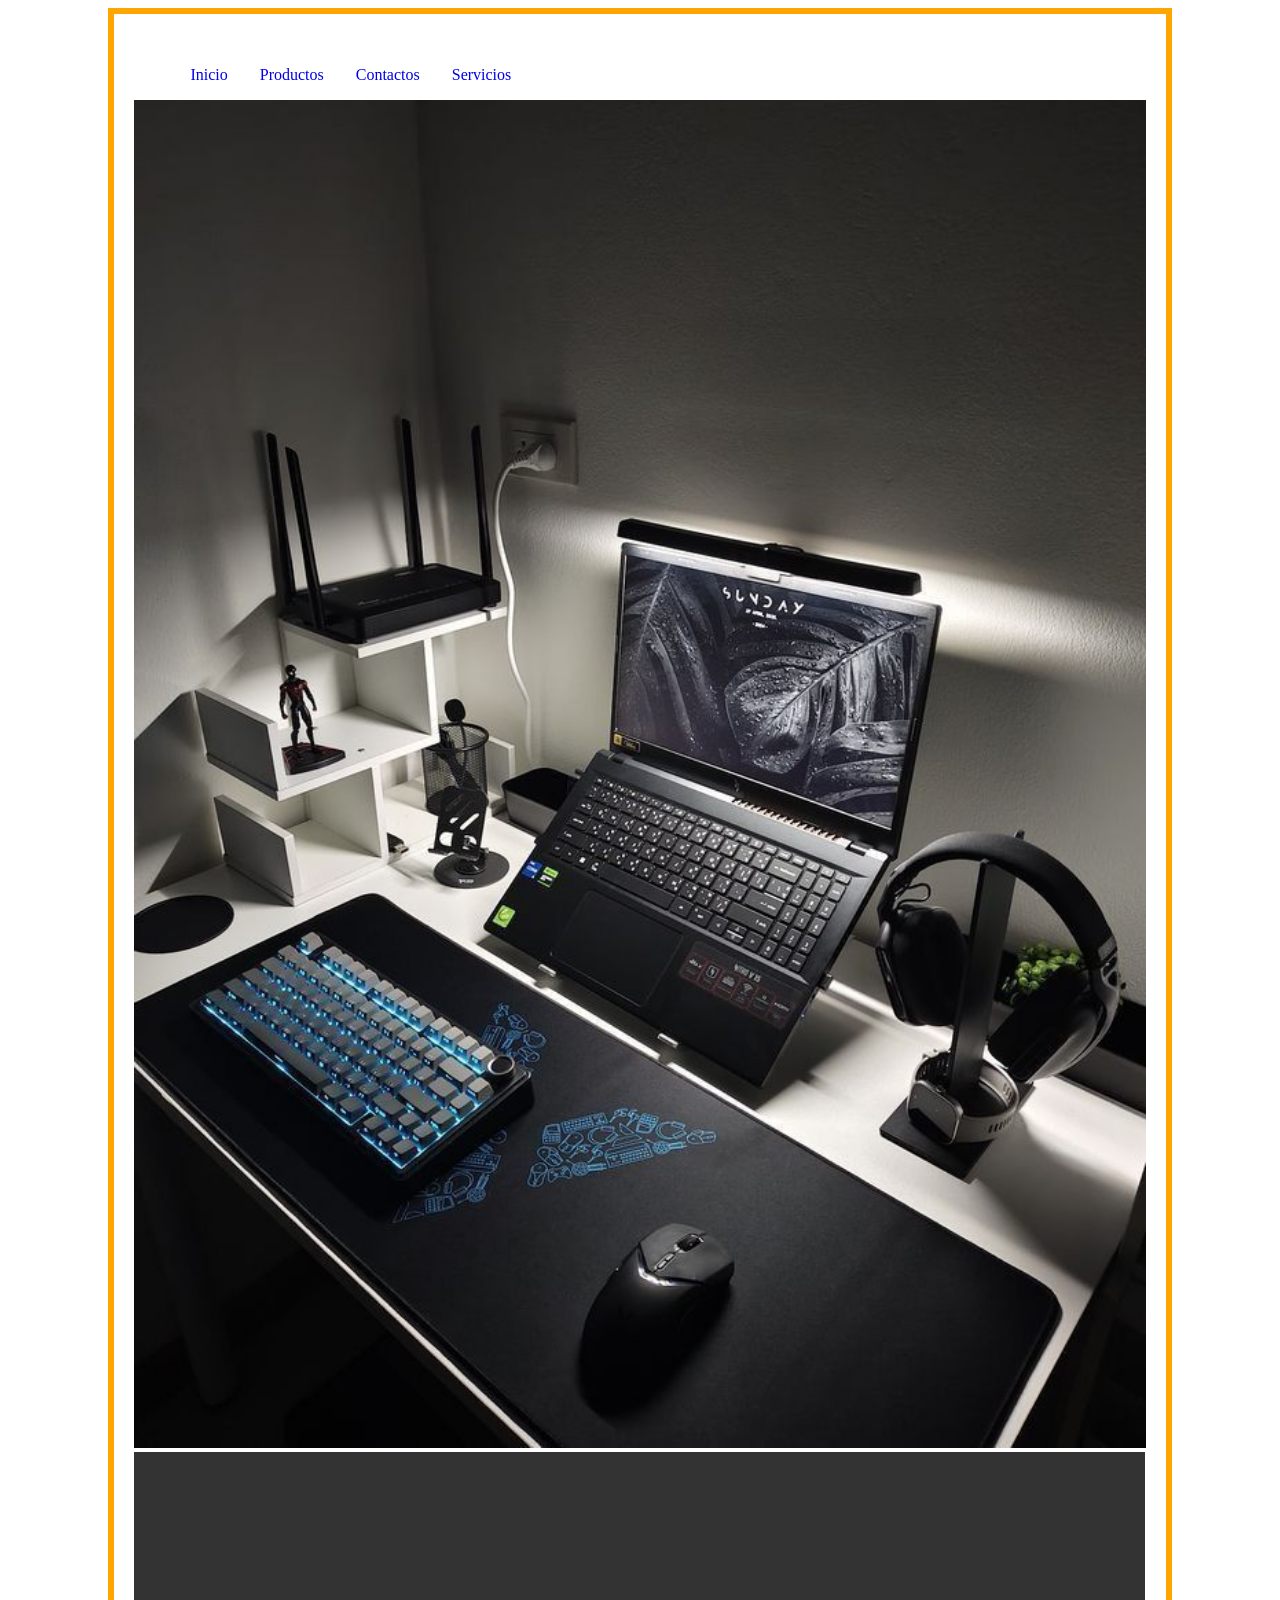
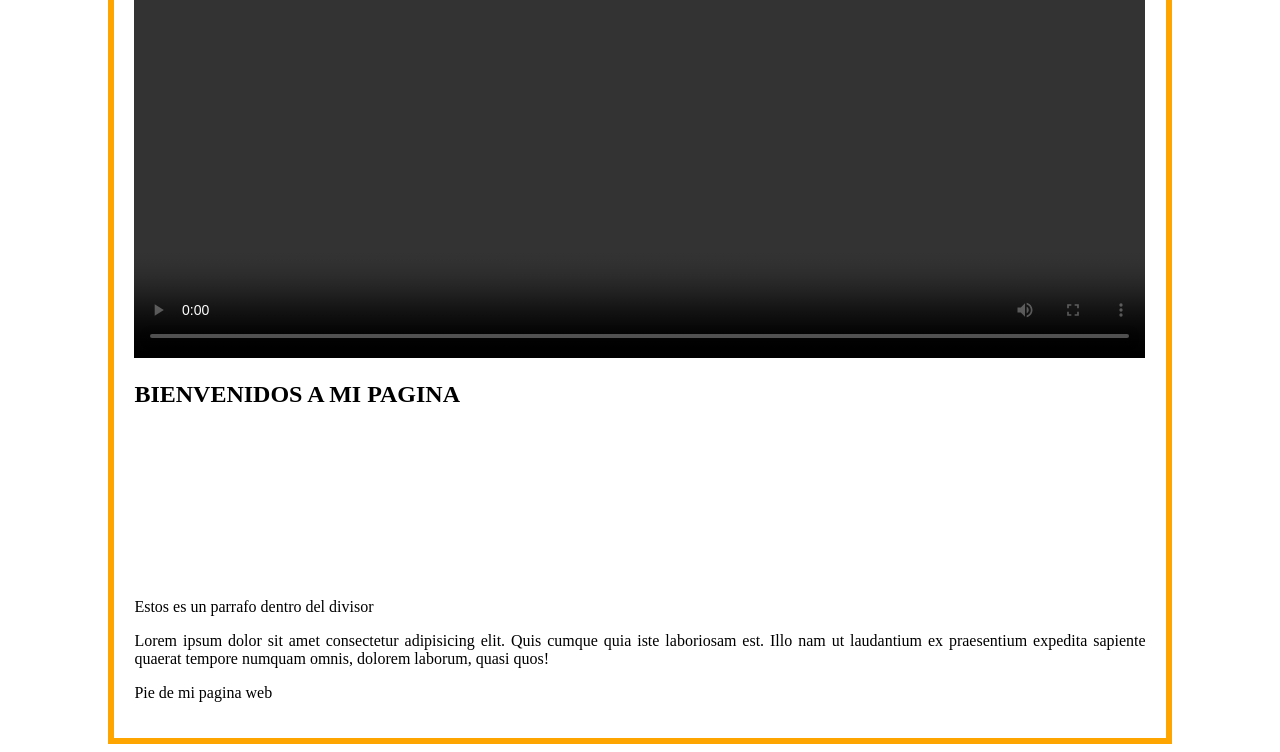
<file: index.html>
<!DOCTYPE html>
<html lang="en">
<head>
    <meta charset="UTF-8">
    <meta name="viewport" content="width=device-width, initial-scale=1.0">
    <title>CSS</title>
</head>
<link rel="stylesheet" href="css/style.css">
<body>
    <div class="container">
        <header>
            <nav class="menu">
                <ul>
                    <li><a href="#">Inicio</a></li>
                    <li><a href="view/productos.html">Productos</a></li>
                    <li><a href="view/contactos.html">Contactos</a></li>
                    <li><a href="view/servicios.html">Servicios</a></li>
                </ul>
            </nav>
        </header>
        <main>
            <img src="img/setap.jpg" alt="">
            <video src="video/video_servicios.mp4"controls width="100%" autoplay> </video>
            <div class="main_principal">
                <h2>BIENVENIDOS A MI PAGINA</h2>
                <iframe width="100% height="315" src="https://www.youtube.com/embed/v61bACDzdjA?si=TJRj-CLU4i3tduho" title="YouTube video player" frameborder="0" allow="accelerometer; autoplay; clipboard-write; encrypted-media; gyroscope; picture-in-picture; web-share" referrerpolicy="strict-origin-when-cross-origin" allowfullscreen></iframe>
                <P>Estos es un parrafo dentro del divisor</P>
                <p>Lorem ipsum dolor sit amet consectetur adipisicing elit. Quis cumque quia iste laboriosam est. Illo nam ut laudantium ex praesentium expedita sapiente quaerat tempore numquam omnis, dolorem laborum, quasi quos!</p>
            </div>
        </main>
        <footer>
            <p>Pie de mi pagina web</p>
        </footer>
    </div>
</body>
</html>
</file>
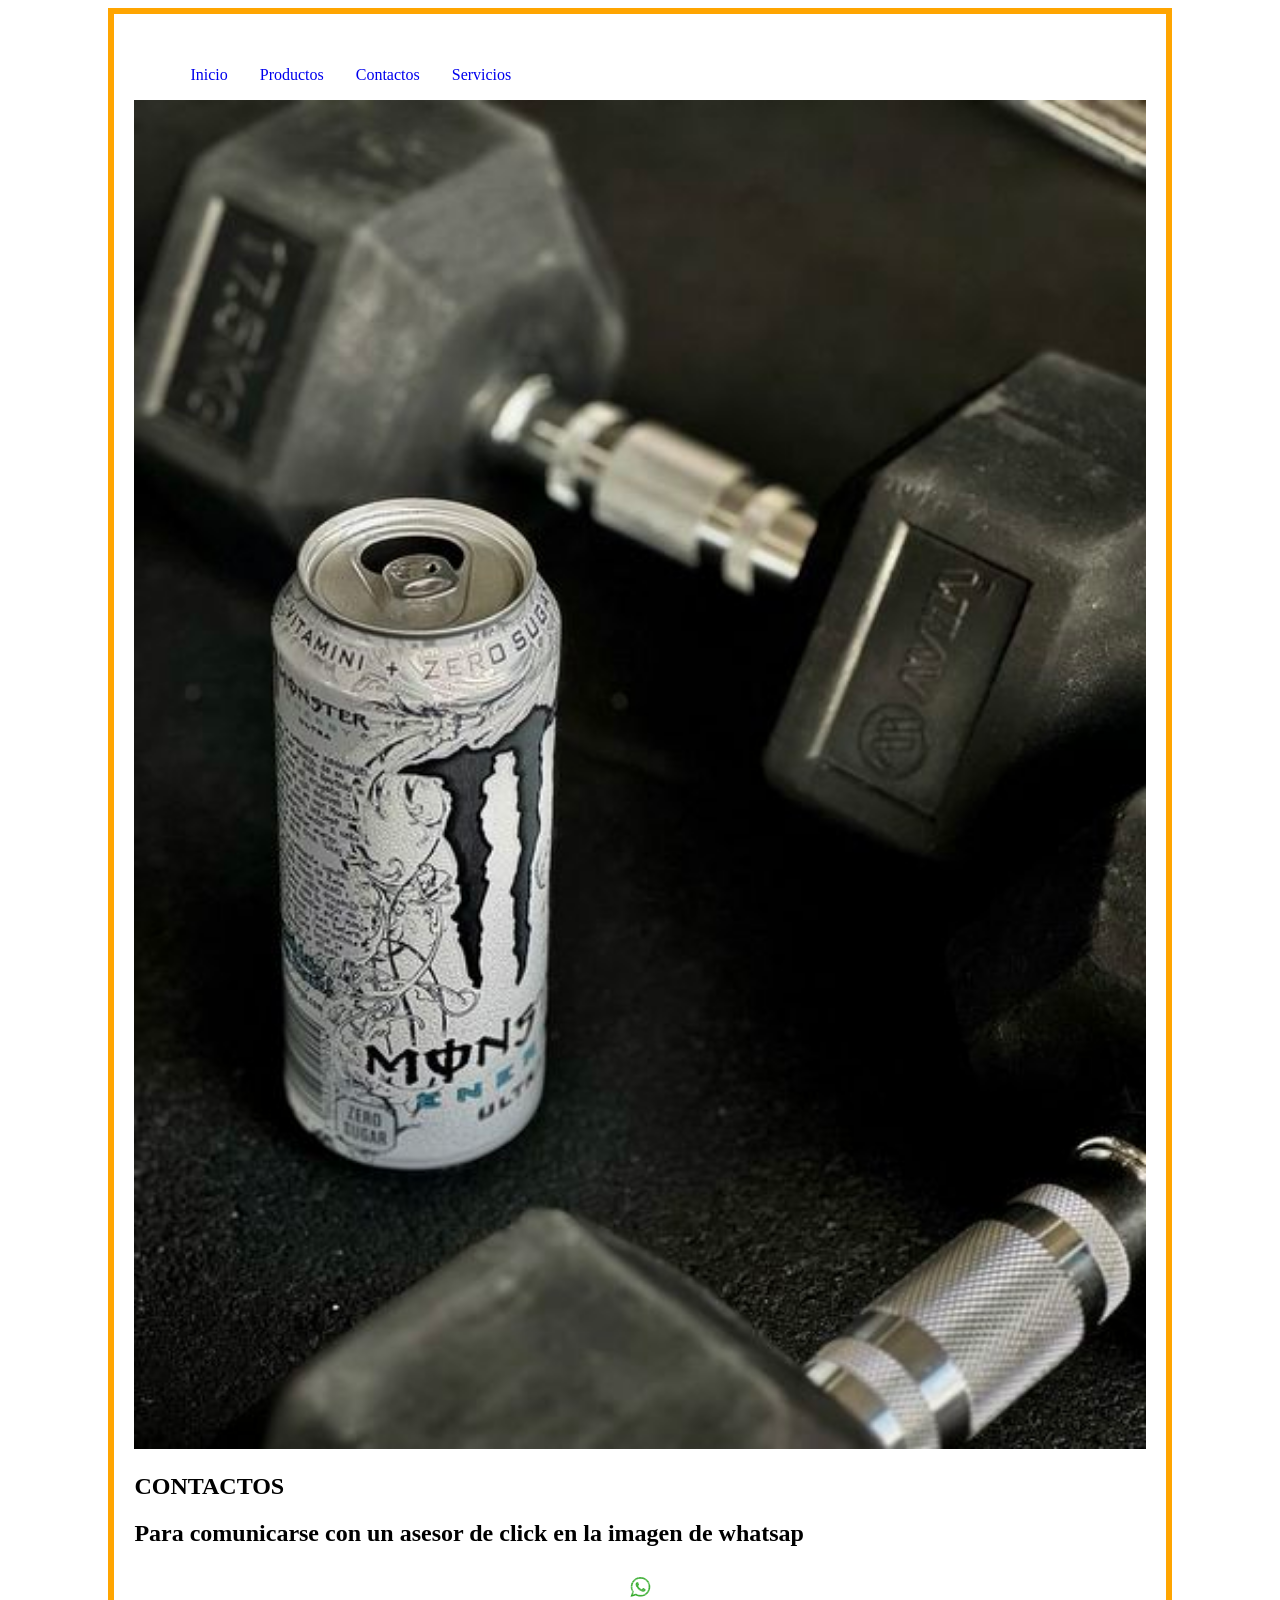
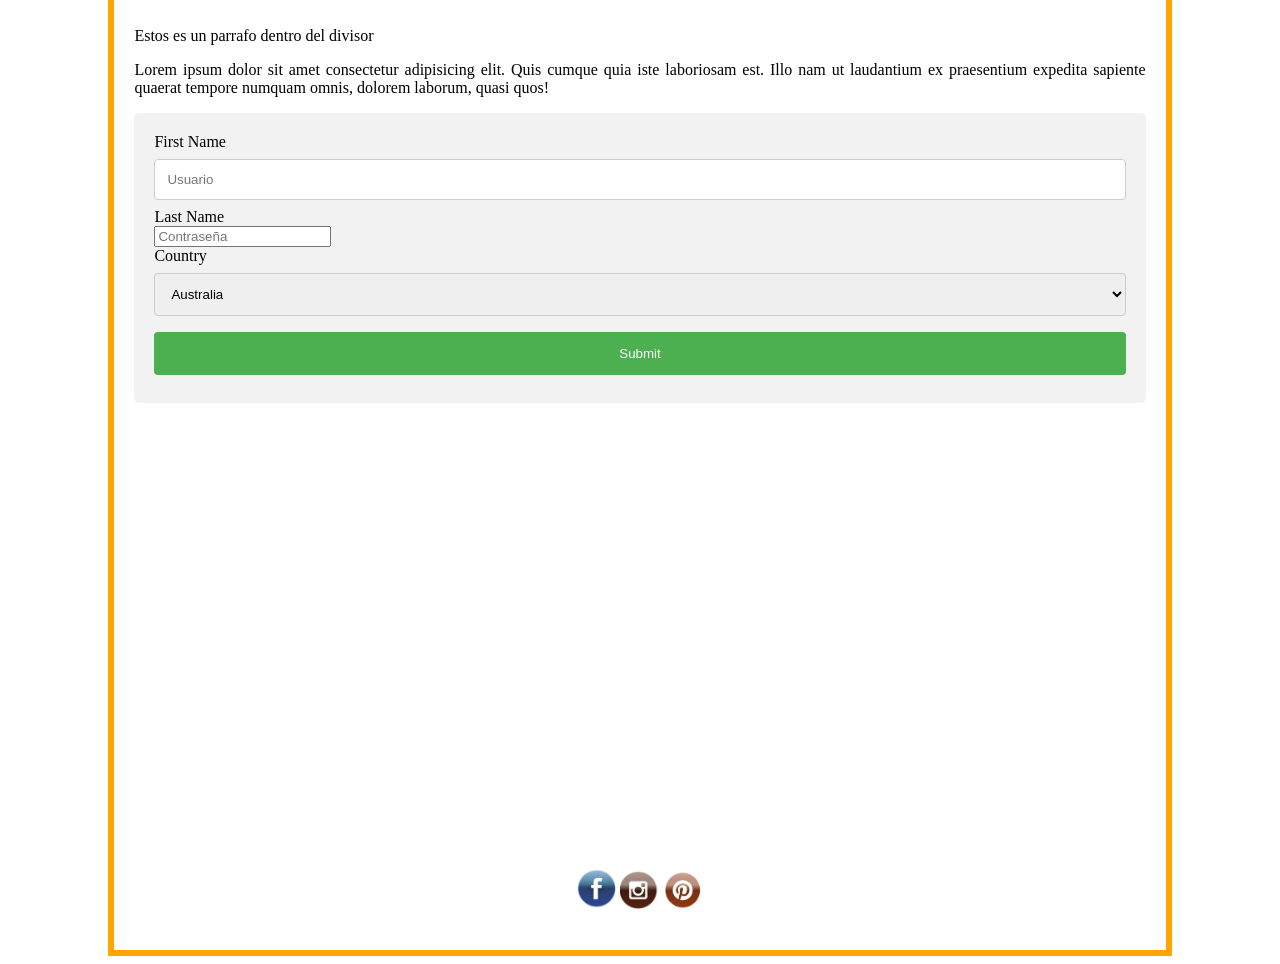
<file: view/contactos.html>
<!DOCTYPE html>
<html lang="en">
<head>
    <meta charset="UTF-8">
    <meta name="viewport" content="width=device-width, initial-scale=1.0">
    <title>CSS</title>
</head>
<link rel="stylesheet" href="../css/style.css">
<body>
    <div class="container">
        <header>
            <nav class="menu">
                <ul>
                    <li><a href="../index.html">Inicio</a></li>
                    <li><a href="productos.html">Productos</a></li>
                    <li><a href="#">Contactos</a></li>
                    <li><a href="servicios.html">Servicios</a></li>
                </ul>
            </nav>
        </header>
        <main>
            <img src="../img/contactos.jpg" alt="">
            <div class="main_principal">
                <h2>CONTACTOS</h2>
                <h2>Para comunicarse con un asesor de click en la imagen de whatsap</h2>
                <p style="text-align: center;">
                <a href="https://wa.me/573103456789?text=Hola%20quiero%20saber%20mas%20informacion%20sobre%20sus%20productos">
                <img src="../img/img_boton_whatsapp (1).png" style="width: 40px;" float="left" alt="">
                </a>
                </p>
                <P>Estos es un parrafo dentro del divisor</P>
                <p>Lorem ipsum dolor sit amet consectetur adipisicing elit. Quis cumque quia iste laboriosam est. Illo nam ut laudantium ex praesentium expedita sapiente quaerat tempore numquam omnis, dolorem laborum, quasi quos!</p>
            </div>
        </main>
<form action="/action_page.php">
        <label for="fname">First Name</label>
        <input type="text" id="fname" name="Usuario" placeholder="Usuario">

        <label for="lname">Last Name</label>
        <input type="password" id="lname" name="Contraseña" placeholder="Contraseña">

        <label for="Rol">Country</label>
        <select id="country" name="country">
        <option value="Administrados">Australia</option>
        <option value="Estudiante">Canada</option>
        <option value="Profesor">USA</option>
        </select>
  
  <input type="submit" value="Submit">
</form>
<iframe src="https://www.google.com/maps/embed?pb=!1m18!1m12!1m3!1d3947.8795531103683!2d-73.5990052255073!3d8.314766499761022!2m3!1f0!2f0!3f0!3m2!1i1024!2i768!4f13.1!3m3!1m2!1s0x8e5d8f7d27c7bf07%3A0xa72b1dc51f284557!2sUniversidad%20Popular%20del%20Cesar%20-%20Aguachica!5e0!3m2!1ses-419!2sco!4v1773434051644!5m2!1ses-419!2sco" 
width="600" height="450" style="border:0; margin: 0 auto; display: block;" allowfullscreen="" loading="lazy" referrerpolicy="no-referrer-when-downgrade"></iframe>
        <footer>
            <p style="text-align: center;">
                <a href="https://www.facebook.com/"> <img src="../img/boton_facebook.png" alt="" width="40px"></a>
                <a href="https://www.instagram.com/"> <img src="../img/boton_instagram.png" alt="" width="40px"></a>
                <a href="https://www.pinterest.com/"> <img src="../img/boton_pinteres.png" alt="" width="40px"></a>
            </p>
        </footer>
    </div>
</body>
</html>
</file>
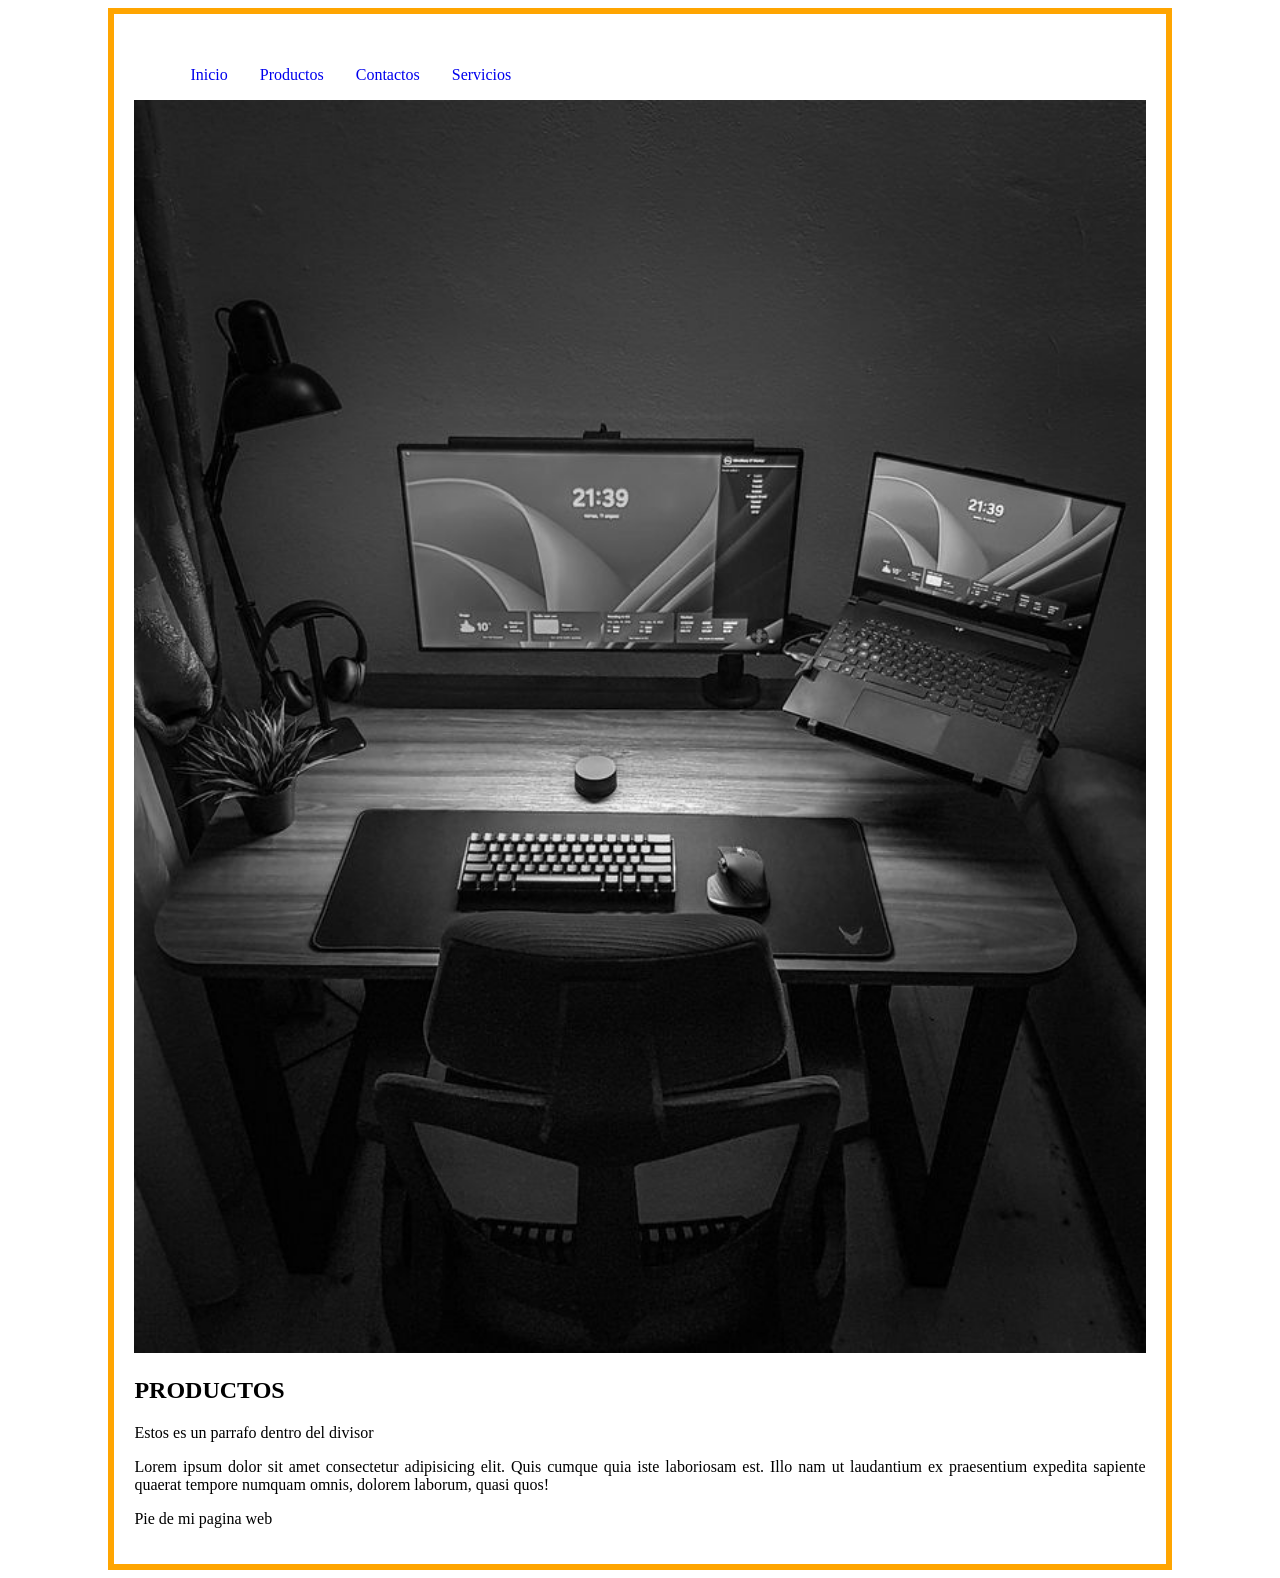
<file: view/productos.html>
<!DOCTYPE html>
<html lang="en">
<head>
    <meta charset="UTF-8">
    <meta name="viewport" content="width=device-width, initial-scale=1.0">
    <title>CSS</title>
</head>
<link rel="stylesheet" href="../css/style.css">
<body>
    <div class="container">
        <header>
            <nav class="menu">
                <ul>
                    <li><a href="../index.html">Inicio</a></li>
                    <li><a href="#">Productos</a></li>
                    <li><a href="contactos.html">Contactos</a></li>
                    <li><a href="servicios.html">Servicios</a></li>
                </ul>
            </nav>
        </header>
        <main>
            <img src="../img/setap2.jpg" alt="">
            <div class="main_principal">
                <h2>PRODUCTOS</h2>
                <P>Estos es un parrafo dentro del divisor</P>
                <p>Lorem ipsum dolor sit amet consectetur adipisicing elit. Quis cumque quia iste laboriosam est. Illo nam ut laudantium ex praesentium expedita sapiente quaerat tempore numquam omnis, dolorem laborum, quasi quos!</p>
            </div>
        </main>
        <footer>
            <p>Pie de mi pagina web</p>
        </footer>
    </div>
</body>
</html>
</file>
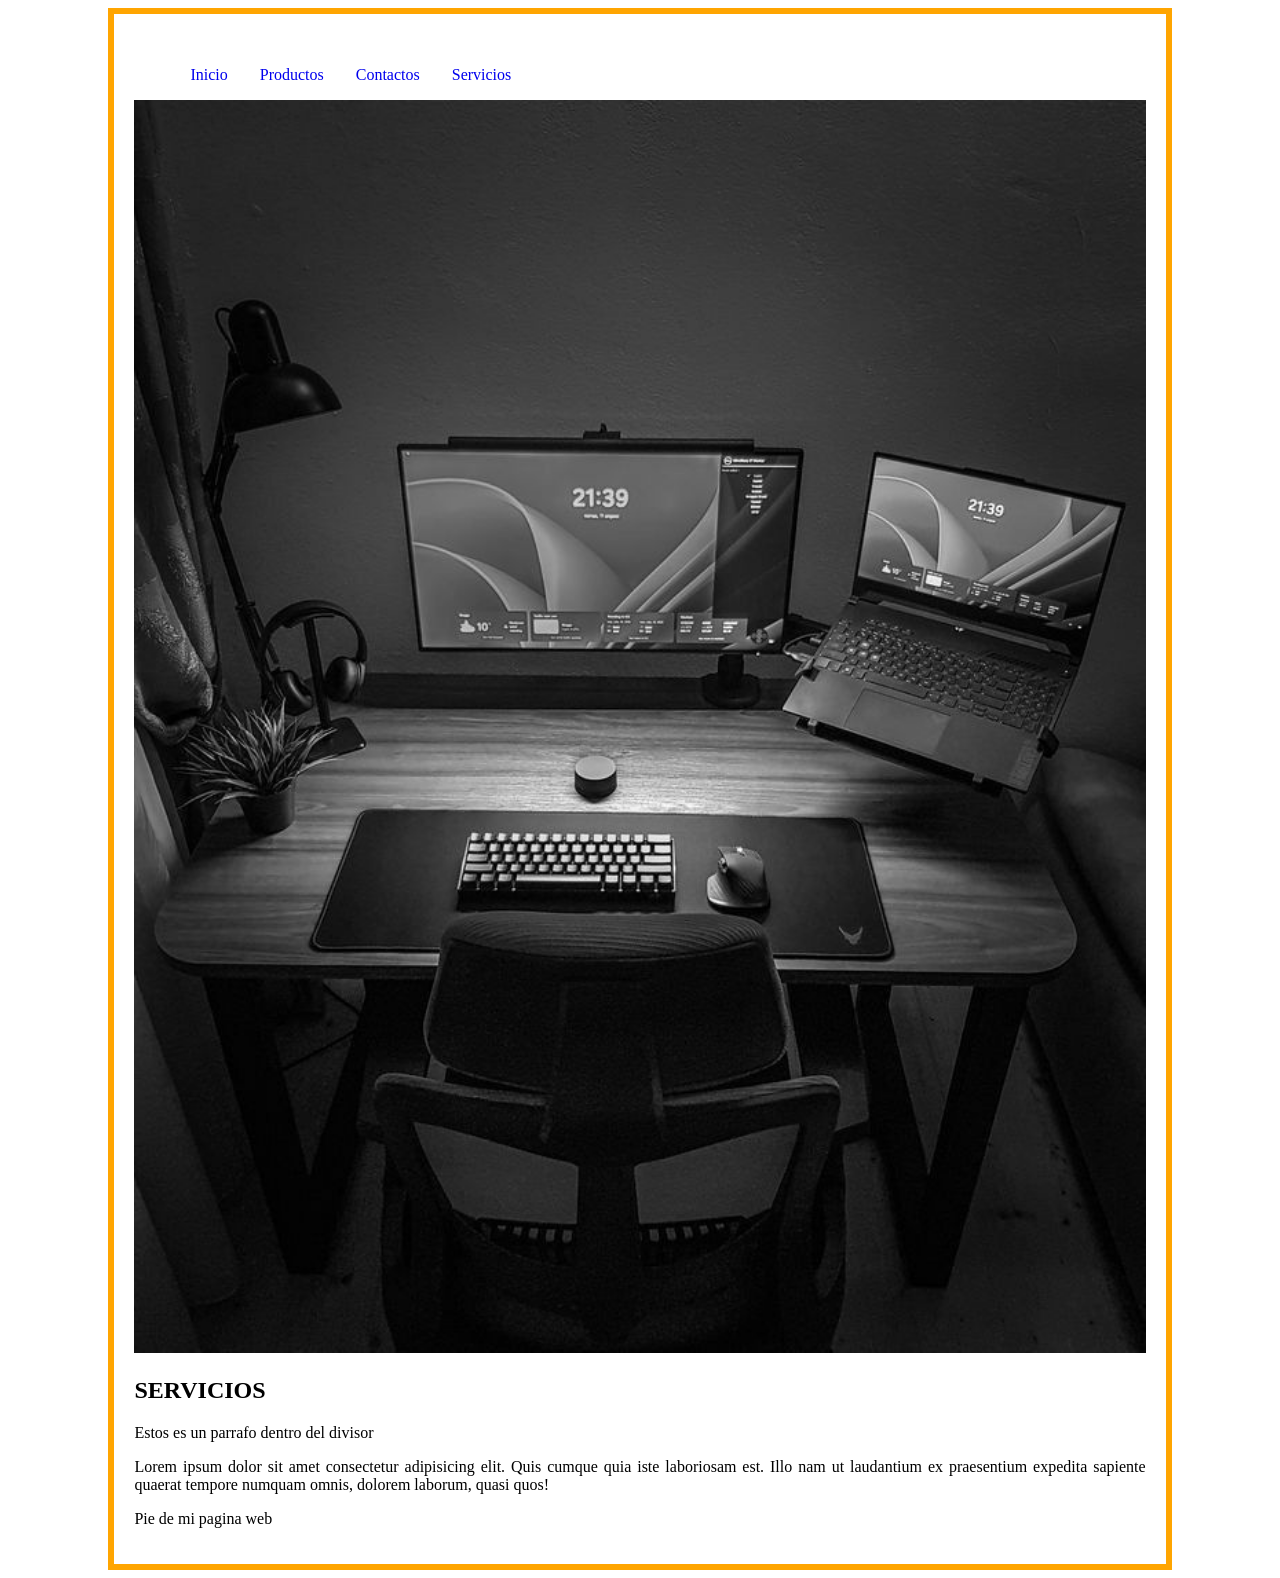
<file: view/servicios.html>
<!DOCTYPE html>
<html lang="en">
<head>
    <meta charset="UTF-8">
    <meta name="viewport" content="width=device-width, initial-scale=1.0">
    <title>CSS</title>
</head>
<link rel="stylesheet" href="../css/style.css">
<body>
    <div class="container">
        <header>
            <nav class="menu">
                <ul>
                    <li><a href="../index.html">Inicio</a></li>
                    <li><a href="productos.html">Productos</a></li>
                    <li><a href="contactos.html">Contactos</a></li>
                    <li><a href="#">Servicios</a></li>
                </ul>
            </nav>
        </header>
        <main>
            <img src="../img/setap2.jpg" alt="">
            <div class="main_principal">
                <h2>SERVICIOS</h2>
                <P>Estos es un parrafo dentro del divisor</P>
                <p>Lorem ipsum dolor sit amet consectetur adipisicing elit. Quis cumque quia iste laboriosam est. Illo nam ut laudantium ex praesentium expedita sapiente quaerat tempore numquam omnis, dolorem laborum, quasi quos!</p>
            </div>
        </main>
        <footer>
            <p>Pie de mi pagina web</p>
        </footer>
    </div>
</body>
</html>
</file>
<file: css/style.css>
/*body{
background: red;
}*/
/*Selectror class*/
.container{
    width: 80%;
    border: 6px solid orange;
    padding: 20px;
    text-align: justify;
    margin: auto;
}
header{
    background:orange;
    width: 100%;
}
.container main img{
    width: 100%;
   
}.menu{
    background: orange;
    width: 100%;
}
.menu ul li a {
    background: white;
    text-decoration: none;
    display: inline-block;
    padding: 16px;
}
.menu ul {
    list-style: none;
    text-decoration: none;
}
.menu ul li {
    float: left;    
}
/*Evento hover*/
.menu ul li a:hover{
    background: rgb(240, 189, 7);
    color: white;
}
form {
  border-radius: 5px;
  background-color: #f2f2f2;
  padding: 20px;
}

label {display: block;}

input[type=text], select {
  width: 100%;
  padding: 12px;
  margin: 8px 0;
  display: inline-block;
  border: 1px solid #ccc;
  border-radius: 4px;
  box-sizing: border-box;
}

input[type=submit] {
  width: 100%;
  background-color: #4CAF50;
  color: white;
  padding: 14px;
  margin: 8px 0;
  border: none;
  border-radius: 4px;
  cursor: pointer;
}

input[type=submit]:hover {
  background-color: #45a049;
}
</file>
